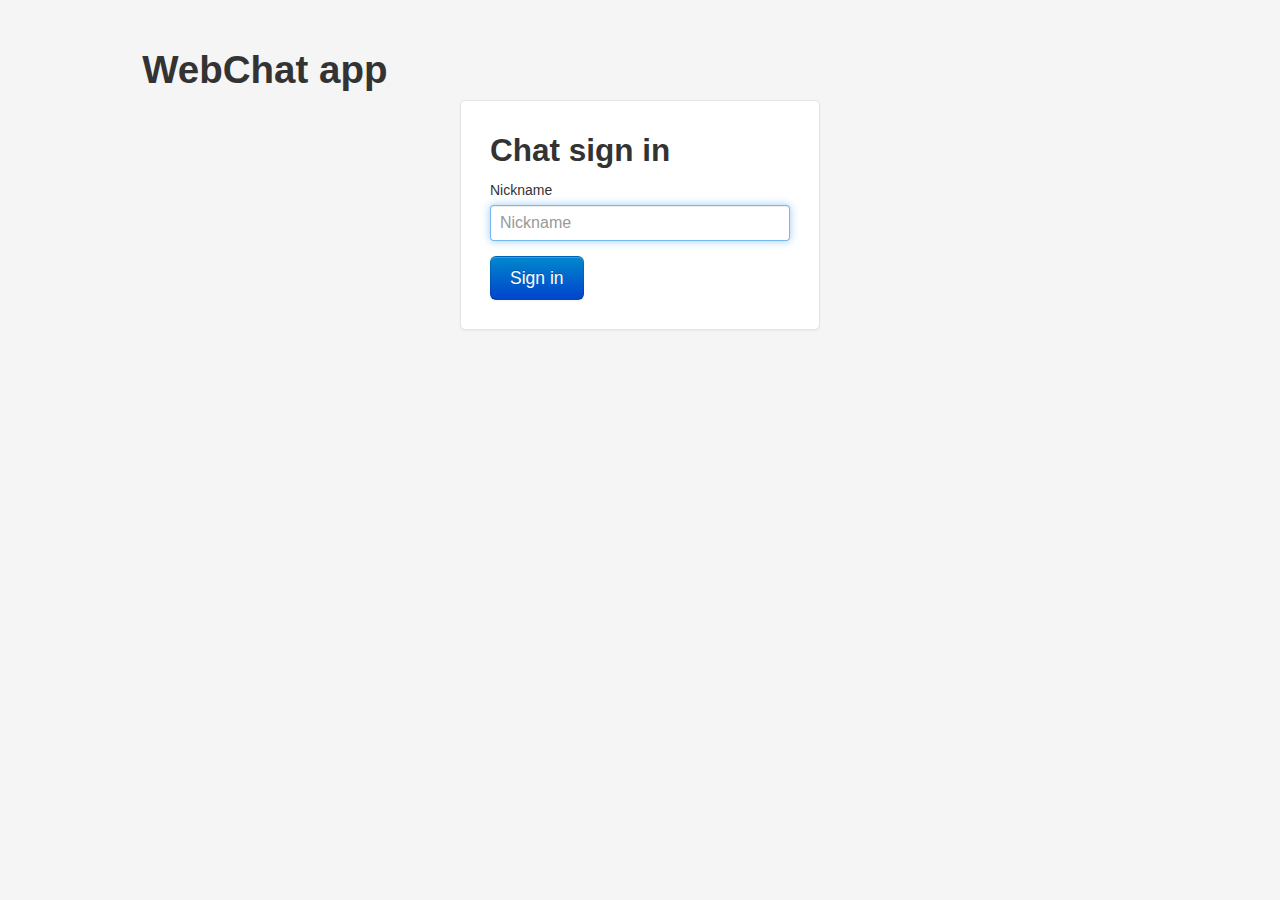
<file: chatt/src/main/webapp/chat.html>
<!DOCTYPE html>
<html>
<head>
<meta charset="UTF-8">
<title>Web Chat</title>
<link href="resource/css/bootstrap.min.css" rel="stylesheet">
<link href="resource/css/bootstrap-responsive.css" rel="stylesheet">
<link href="resource/css/custom.css" rel="stylesheet">
<!-- HTML5 shim, for IE6-8 support of HTML5 elements -->
<!--[if lt IE 9]>
      <script src="resource/js/html5shiv.js"></script>
    <![endif]-->
</head>
<body>
	<h1 class="title">WebChat app</h1>
	<div class="container chat-signin">
		<form class="form-signin">
			<h2 class="form-signin-heading">Chat sign in</h2>
			<label for="nickname">Nickname</label> <input type="text"
				class="input-block-level" placeholder="Nickname" id="nickname">
			<button class="btn btn-large btn-primary" type="submit"
				id="enterChat">Sign in</button>
		</form>
	</div>
	<!-- /container -->
	<div class="container chat-wrapper">
		<form id="do-chat">
			<h2 class="alert alert-success"></h2>
			<div id="response" class="container response"></div>
			<!-- <table id="response" class="table table-bordered"></table> -->
			<fieldset>
				<legend>Enter your message..</legend>
				<div class="controls">
					<input type="text" class="input-block-level"
						placeholder="Your message..." id="message" style="height: 60px" />
					<input type="submit" class="btn btn-large btn-block btn-primary"
						value="Send message" />
					<button class="btn btn-large btn-block" type="button"
						id="leave-room">Leave room</button>
					<button class="btn btn-large btn-block" type="button"
						id="load-history">Load history</button>
				</div>
			</fieldset>
		</form>
	</div>
</body>
<script src="resource/js/jquery-1.10.2.min.js"></script>
<script src="resource/js/bootstrap.min.js"></script>
<script src="resource/js/moment.js"></script>
<script src="websocket.js"></script>
</html>
</file>
<file: chatt/src/main/webapp/resource/css/custom.css>
@CHARSET "UTF-8";

body {
	padding-top: 40px;
	padding-bottom: 40px;
	background-color: #f5f5f5;
}

.title {
	padding-left: 11.111%;
}

.form-signin {
	max-width: 300px;
	padding: 19px 29px 29px;
	margin: 0 auto 20px;
	background-color: #fff;
	border: 1px solid #e5e5e5;
	-webkit-border-radius: 5px;
	-moz-border-radius: 5px;
	border-radius: 5px;
	-webkit-box-shadow: 0 1px 2px rgba(0, 0, 0, .05);
	-moz-box-shadow: 0 1px 2px rgba(0, 0, 0, .05);
	box-shadow: 0 1px 2px rgba(0, 0, 0, .05);
}

.form-signin .form-signin-heading, .form-signin .checkbox {
	margin-bottom: 10px;
}

.form-signin input[type="text"], .form-signin input[type="password"] {
	font-size: 16px;
	height: auto;
	margin-bottom: 15px;
	padding: 7px 9px;
}

#chatroom {
	font-size: 16px;
	height: 40px;
	line-height: 40px;
	width: 300px;
}

.response {
	overflow: auto;
	word-wrap: break-word;
	max-height: 250px;
	min-height: 250px;
}

.response div[class="row"] {
	margin-left: 20px;
}
</file>
